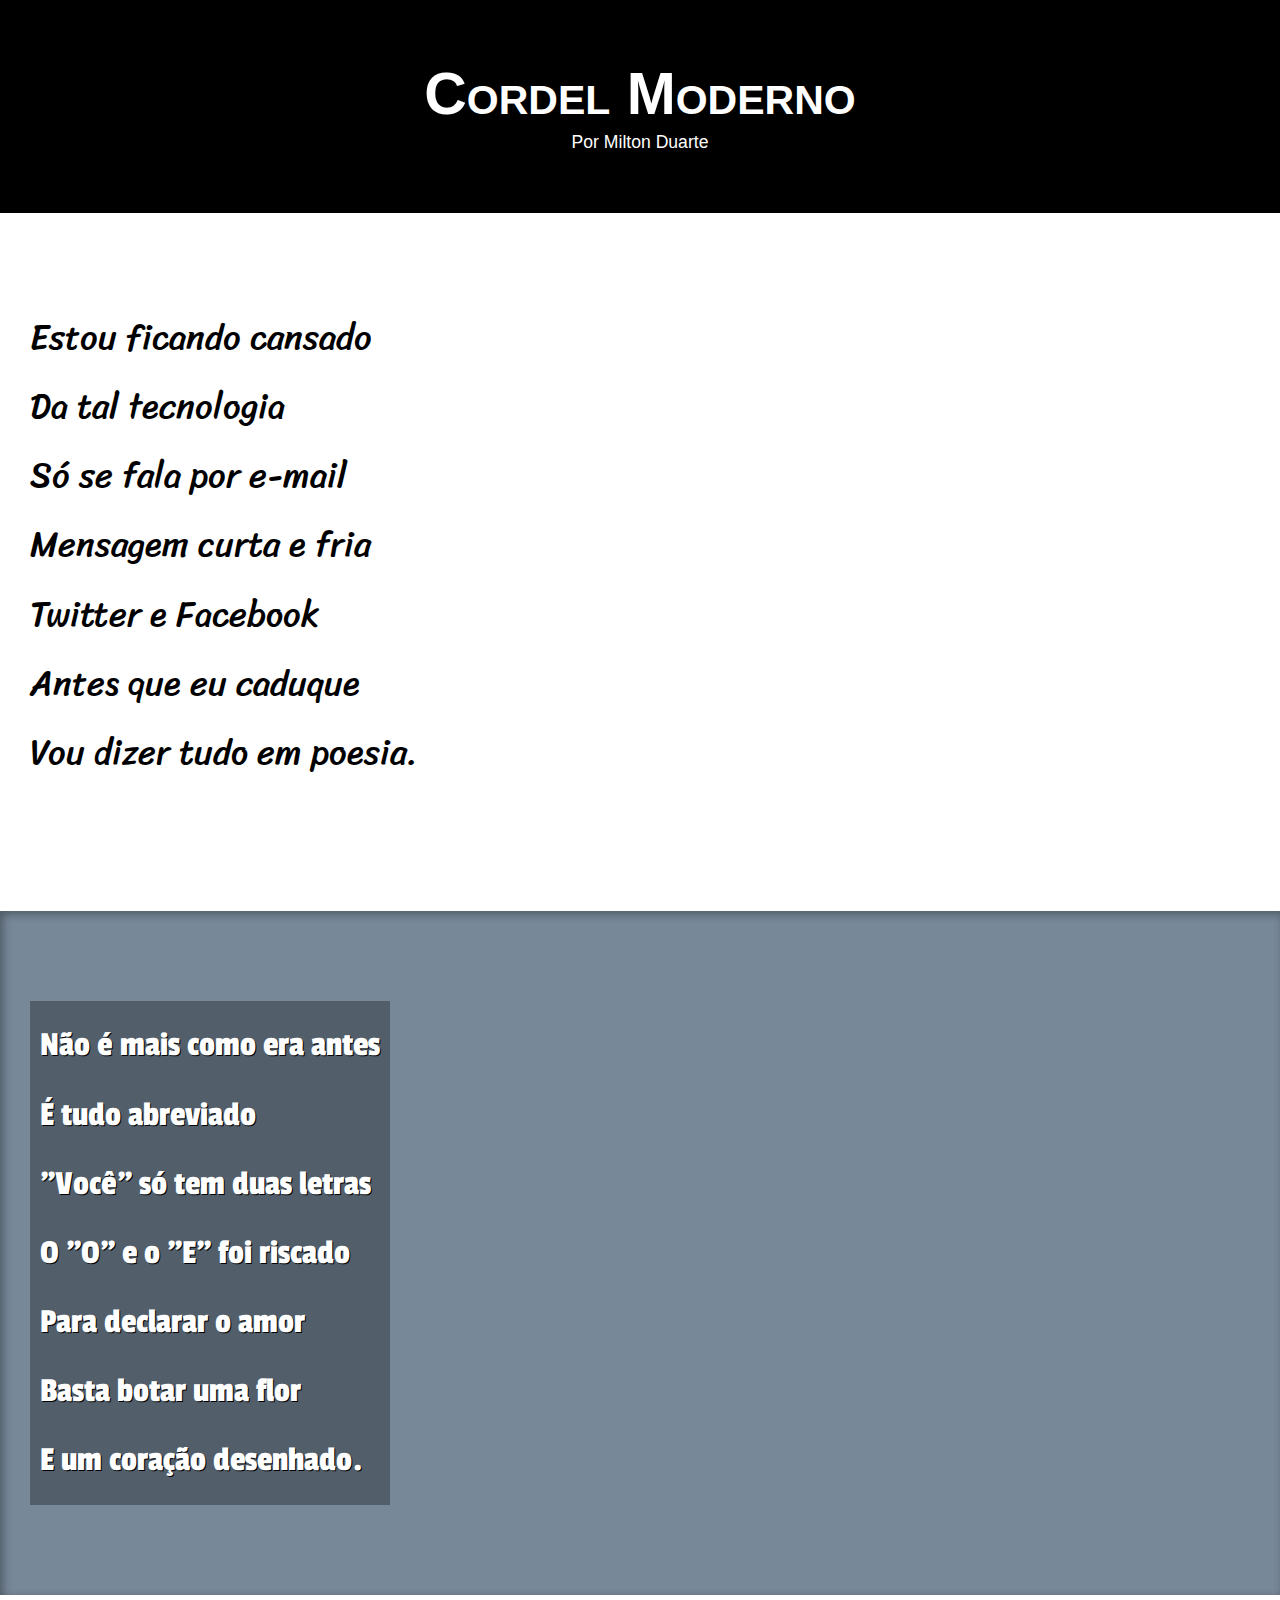
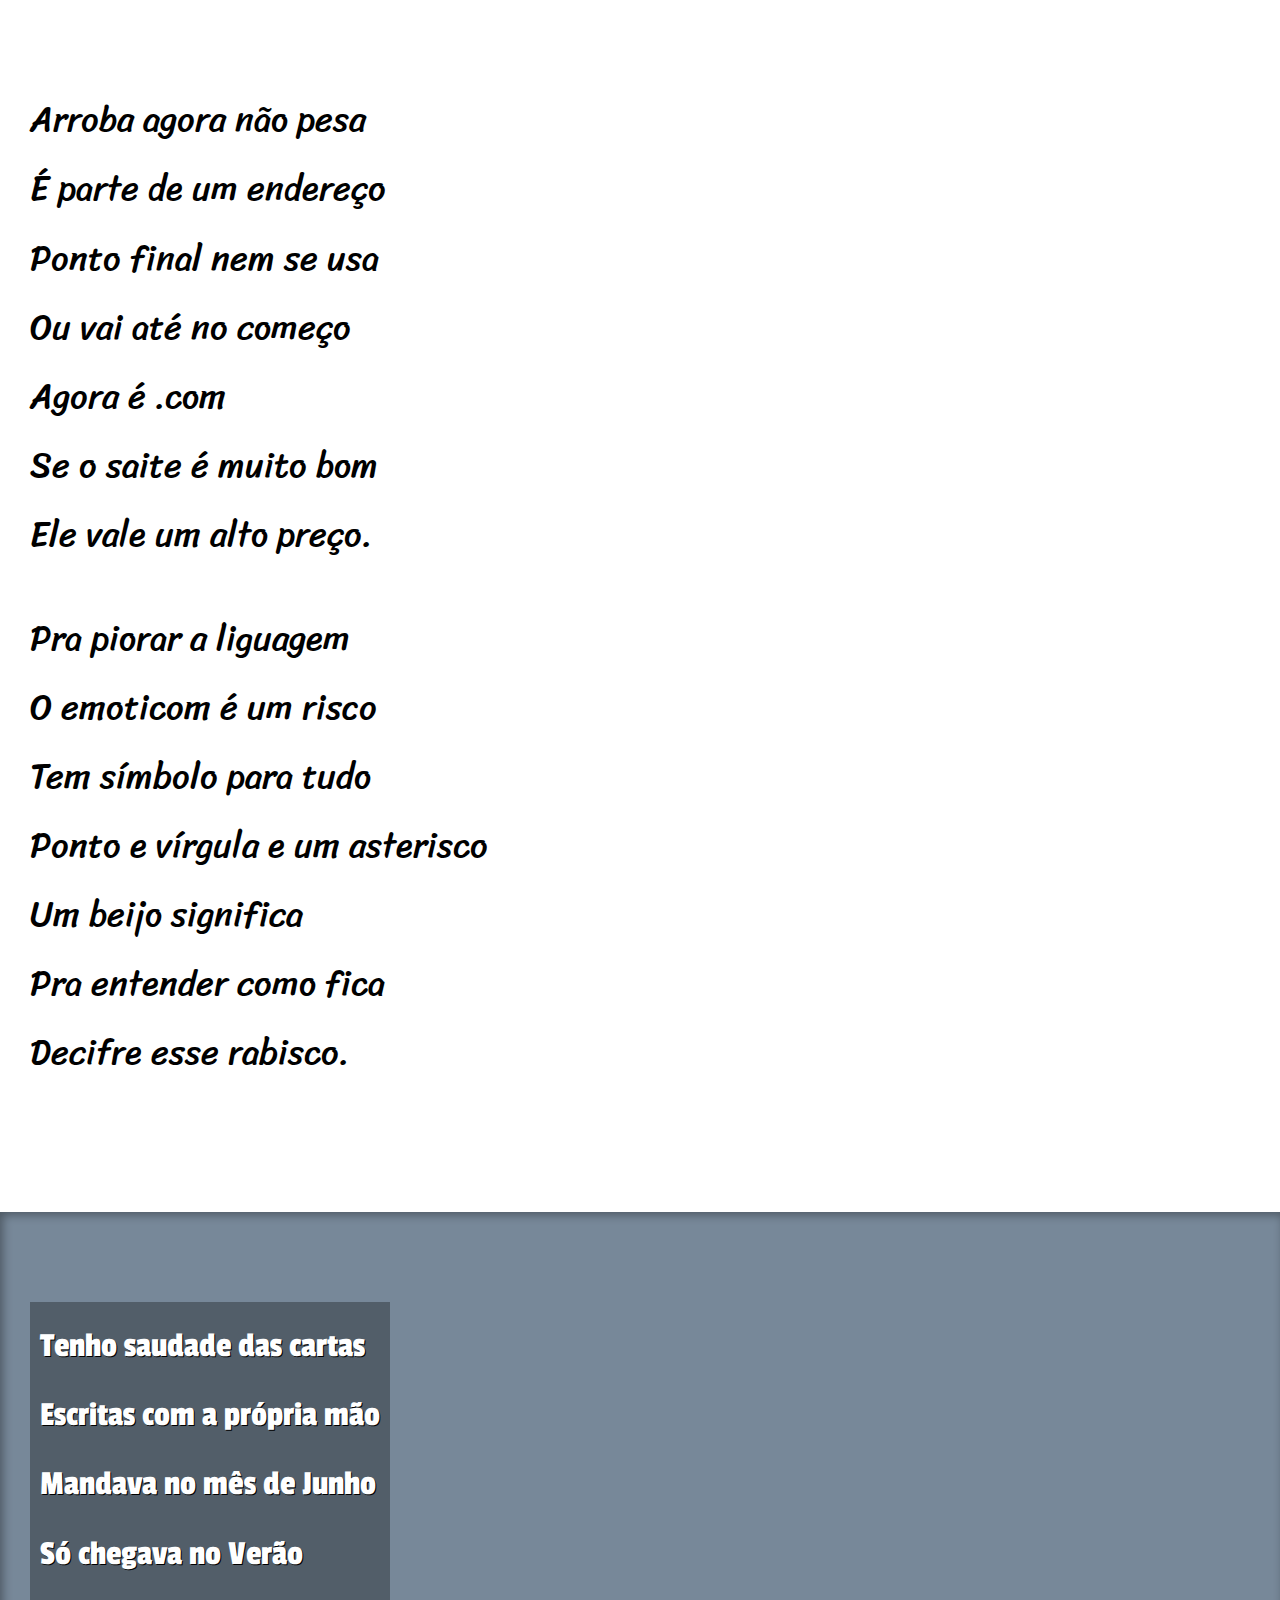
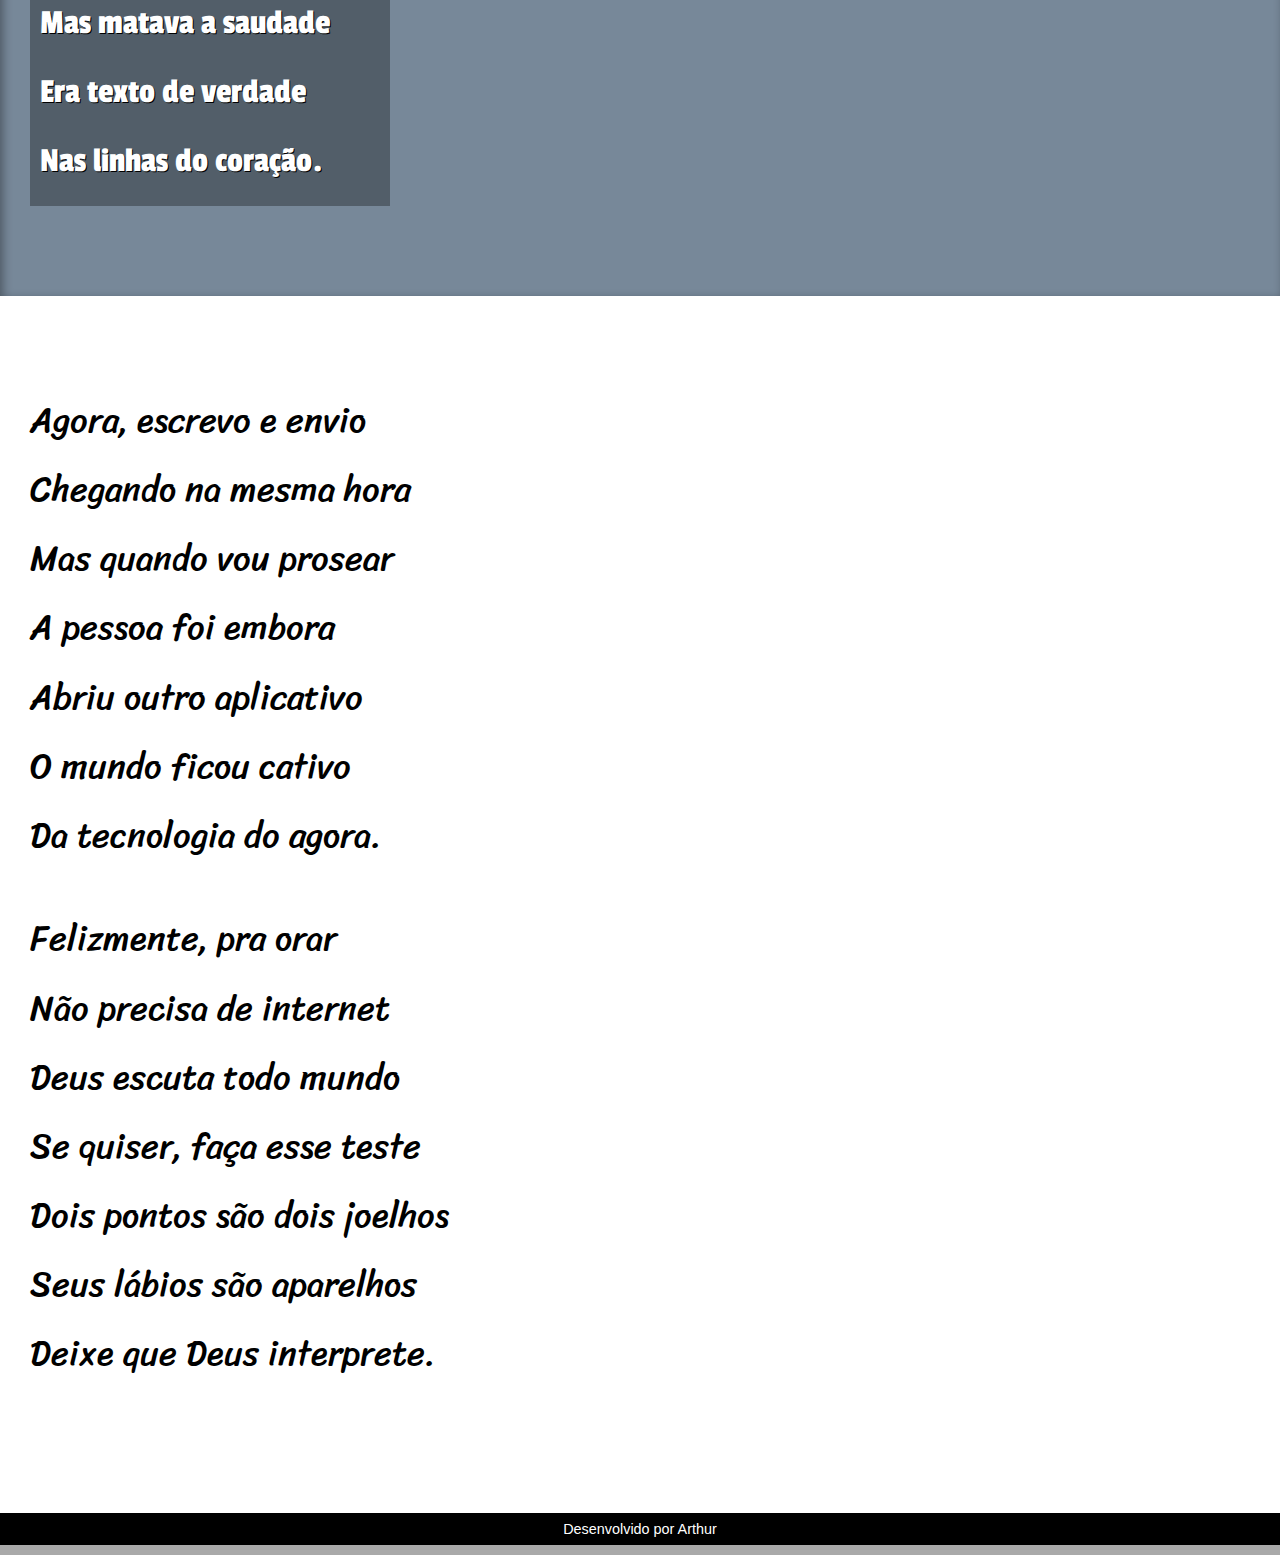
<file: index.html>
<!DOCTYPE html>
<html lang="pt-br">

<head>
    <meta charset="UTF-8">
    <meta name="viewport" content="width=device-width, initial-scale=1.0">
    <title>Cordel Por Milton Duarte</title>
    <link rel="shortcut icon" href="imagens/Icons8-Ios7-Science-Literature.ico" type="image/x-icon">
    <link rel="stylesheet" href="cordel.css">

</head>

<body>
    <header>
        <h1>Cordel Moderno</h1>
        
        <p>
            Por <a href="https://www.recantodasletras.com.br/poesias/3186743" target="_blank">Milton Duarte</a>
        </p>
    </header>
    <main>
        
            <section class="normal">
                <p>
                    Estou ficando cansado </br>
                    Da tal tecnologia </br>
                    Só se fala por e-mail </br>
                    Mensagem curta e fria </br>
                    Twitter e Facebook </br>
                    Antes que eu caduque </br>
                    Vou dizer tudo em poesia. </br>
                </p>
            </section>

            <section  class="imagem" id="img01">
                <p>
                    Não é mais como era antes </br>
                    É tudo abreviado </br>
                    "Você" só tem duas letras </br>
                    O "O" e o "E" foi riscado </br>
                    Para declarar o amor </br>
                    Basta botar uma flor </br>
                    E um coração desenhado. </br>
                </p>
            </section>
        
            <section class="normal">
                <p>
                    Arroba agora não pesa </br>
                    É parte de um endereço </br>
                    Ponto final nem se usa </br>
                    Ou vai até no começo </br>
                    Agora é .com </br>
                    Se o saite é muito bom </br>
                    Ele vale um alto preço. </br>
                </p>
        
                <p>
                    Pra piorar a liguagem </br>
                    O emoticom é um risco </br>
                    Tem símbolo para tudo </br>
                    Ponto e vírgula e um asterisco </br>
                    Um beijo significa </br>
                    Pra entender como fica </br>
                    Decifre esse rabisco. </br>
                </p>
            </section>
        
            <section class="imagem" id="img02">
                <p>
                    Tenho saudade das cartas </br>
                    Escritas com a própria mão </br>
                    Mandava no mês de Junho </br>
                    Só chegava no Verão </br>
                    Mas matava a saudade </br>
                    Era texto de verdade </br>
                    Nas linhas do coração. </br>
                </p>
            </section>
        
            <section class="normal">
                <p>
                    Agora, escrevo e envio </br>
                    Chegando na mesma hora </br>
                    Mas quando vou prosear </br>
                    A pessoa foi embora </br>
                    Abriu outro aplicativo </br>
                    O mundo ficou cativo </br>
                    Da tecnologia do agora. </br>
                </p>
        
                <p>
                    Felizmente, pra orar </br>
                    Não precisa de internet </br>
                    Deus escuta todo mundo </br>
                    Se quiser, faça esse teste </br>
                    Dois pontos são dois joelhos<br>
                    Seus lábios são aparelhos </br>
                    Deixe que Deus interprete. </br>
                </p>
            </section>
    </main>
    
    <footer>
        Desenvolvido por <a href="https://github.com/Arthursant7s830" target="_blank">Arthur</a>
    </footer>
</body>

</html>
</file>
<file: cordel.css>
@charset "UTF-8";

@import url('https://fonts.googleapis.com/css2?family=Bebas+Neue&family=Passion+One:wght@400;700;900&display=swap');

@import url('https://fonts.googleapis.com/css2?family=Bebas+Neue&family=Passion+One:wght@400;700;900&family=Sriracha&display=swap');

:root {
    --fonte1: Verdana, Geneva, Tahoma, sans-serif;
    --fonte2: "Passion One", serif;
    --fonte3: "Sriracha", serif;
}

* {
    margin: 0px;
    padding: 0px;
}

html,
body {
    min-height: 100vh;
    background-color: darkgray;
    font-family: var(--fonte1);

}

header {
    text-align: center;
    background-color: black;
    margin: -10px;
    padding: 20px 15px 20px 15px;

}

header>h1 {
    color: white;
    font-size: 4.6vw;
    padding-top: 50px;
    font-variant: small-caps;
}

header>p {
    color: white;
    padding-top: 5px;
    padding-bottom: 50px;
    font-size: 1.1em;
    font-weight: normal;
}

a {
    color: white;
    text-decoration: none;
}

a:hover {
    text-decoration: underline;
}

section {
    padding-top: 10vh;
    padding-bottom: 10vh;
    line-height: 2em;
    text-align: justify;
    padding-left: 30px;
    font-size: 2.7vw;
}

section>p {
    padding-bottom: 1em;
}

section.normal {
    background-color: white;
    color: black;
    font-family: var(--fonte3);
}

section.imagem {
    background-color: lightslategrey;
    color: white;
    font-family: var(--fonte2);
    box-shadow: inset 3px 3px 10px 0px rgba(0, 0, 0, 0.346);
    background-size: cover;
    background-attachment: fixed;
}

section.imagem>p {
    background-color: rgba(0, 0, 0, 0.309);
    display: inline-block;
    padding: 10px;
    text-shadow: 1px 1px 0px black;
}

section#img01 {
    background-image: url('imagens/background001.jpg');
    background-position: right center;
}

section#img02 {
    background-image: url('imagens/background002.jpg');
    background-position: right center;
}

footer {
    color: white;
    background-color: black;
    text-align: center;
    padding: 8px;
    font-size: 0.9em;
    font-family: var(--fonte1);
}
footer a:hover{
    color: rgb(230, 225, 219);
}
</file>
